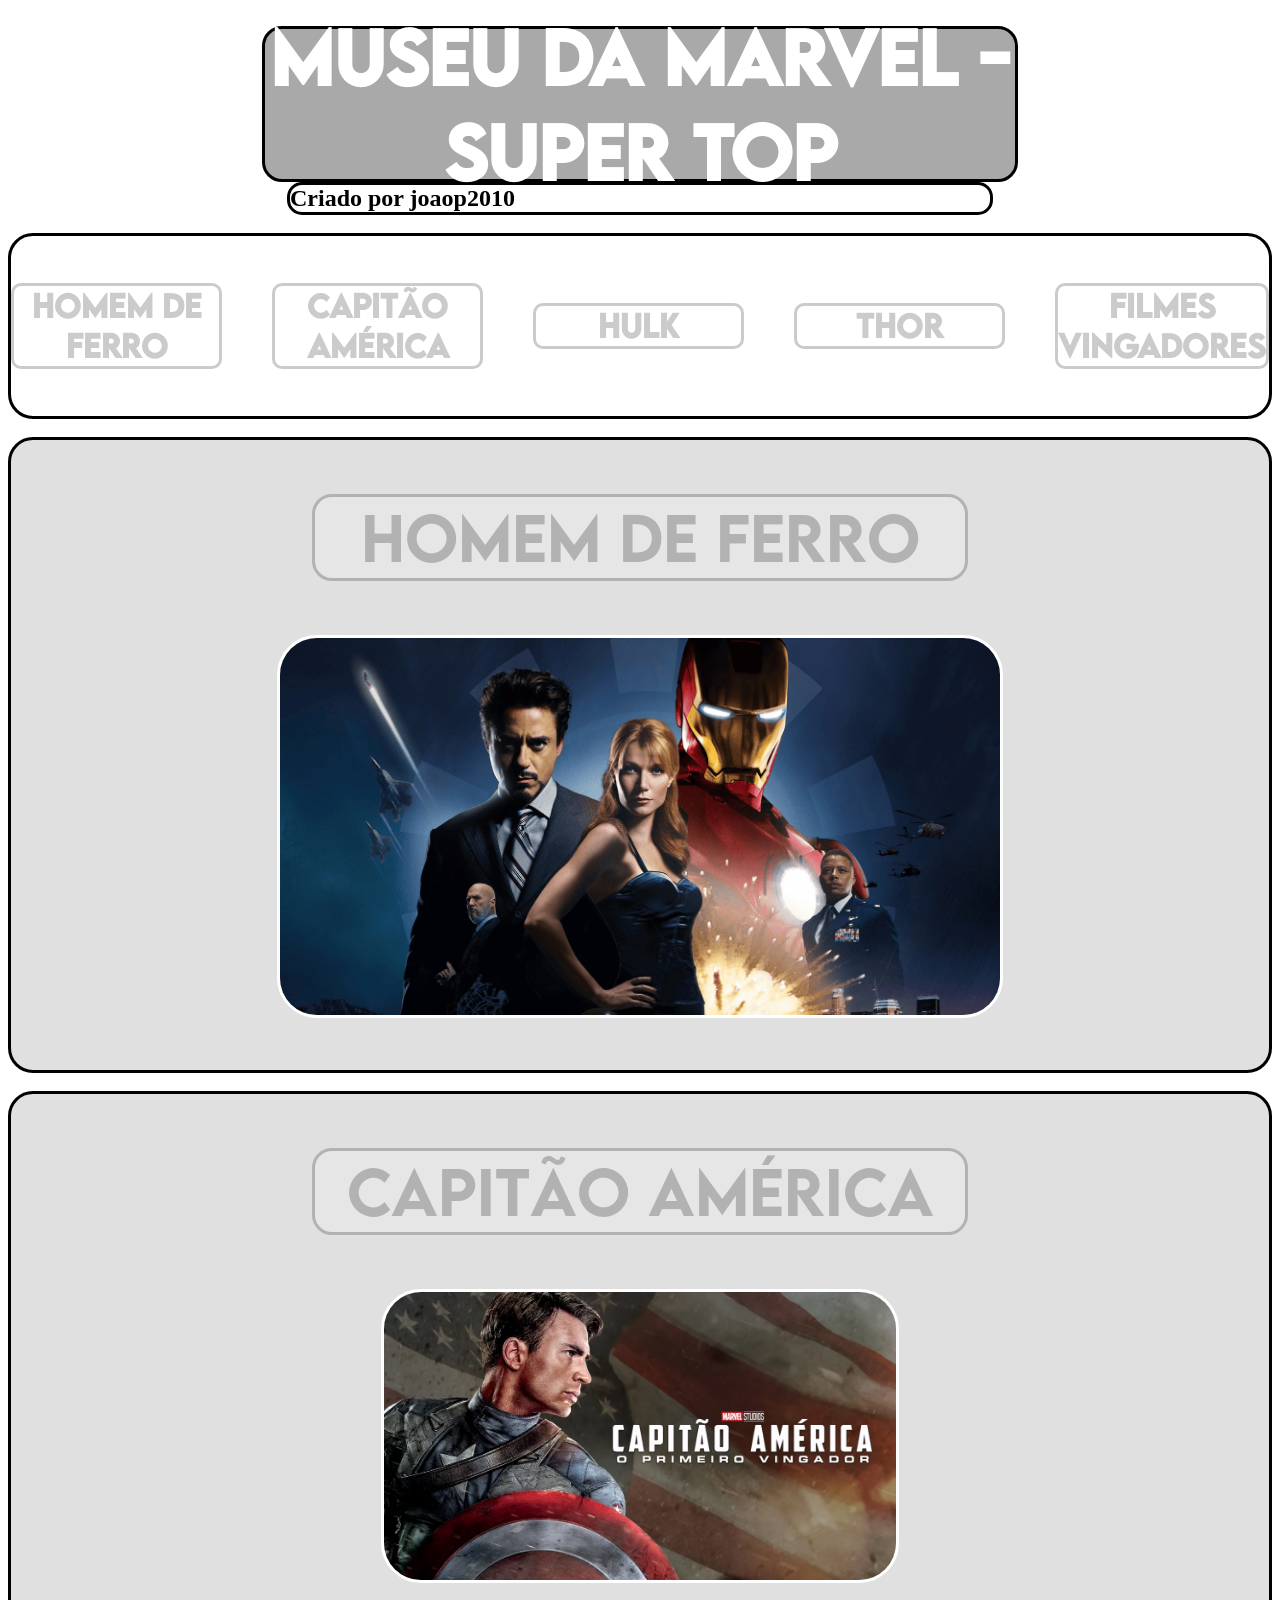
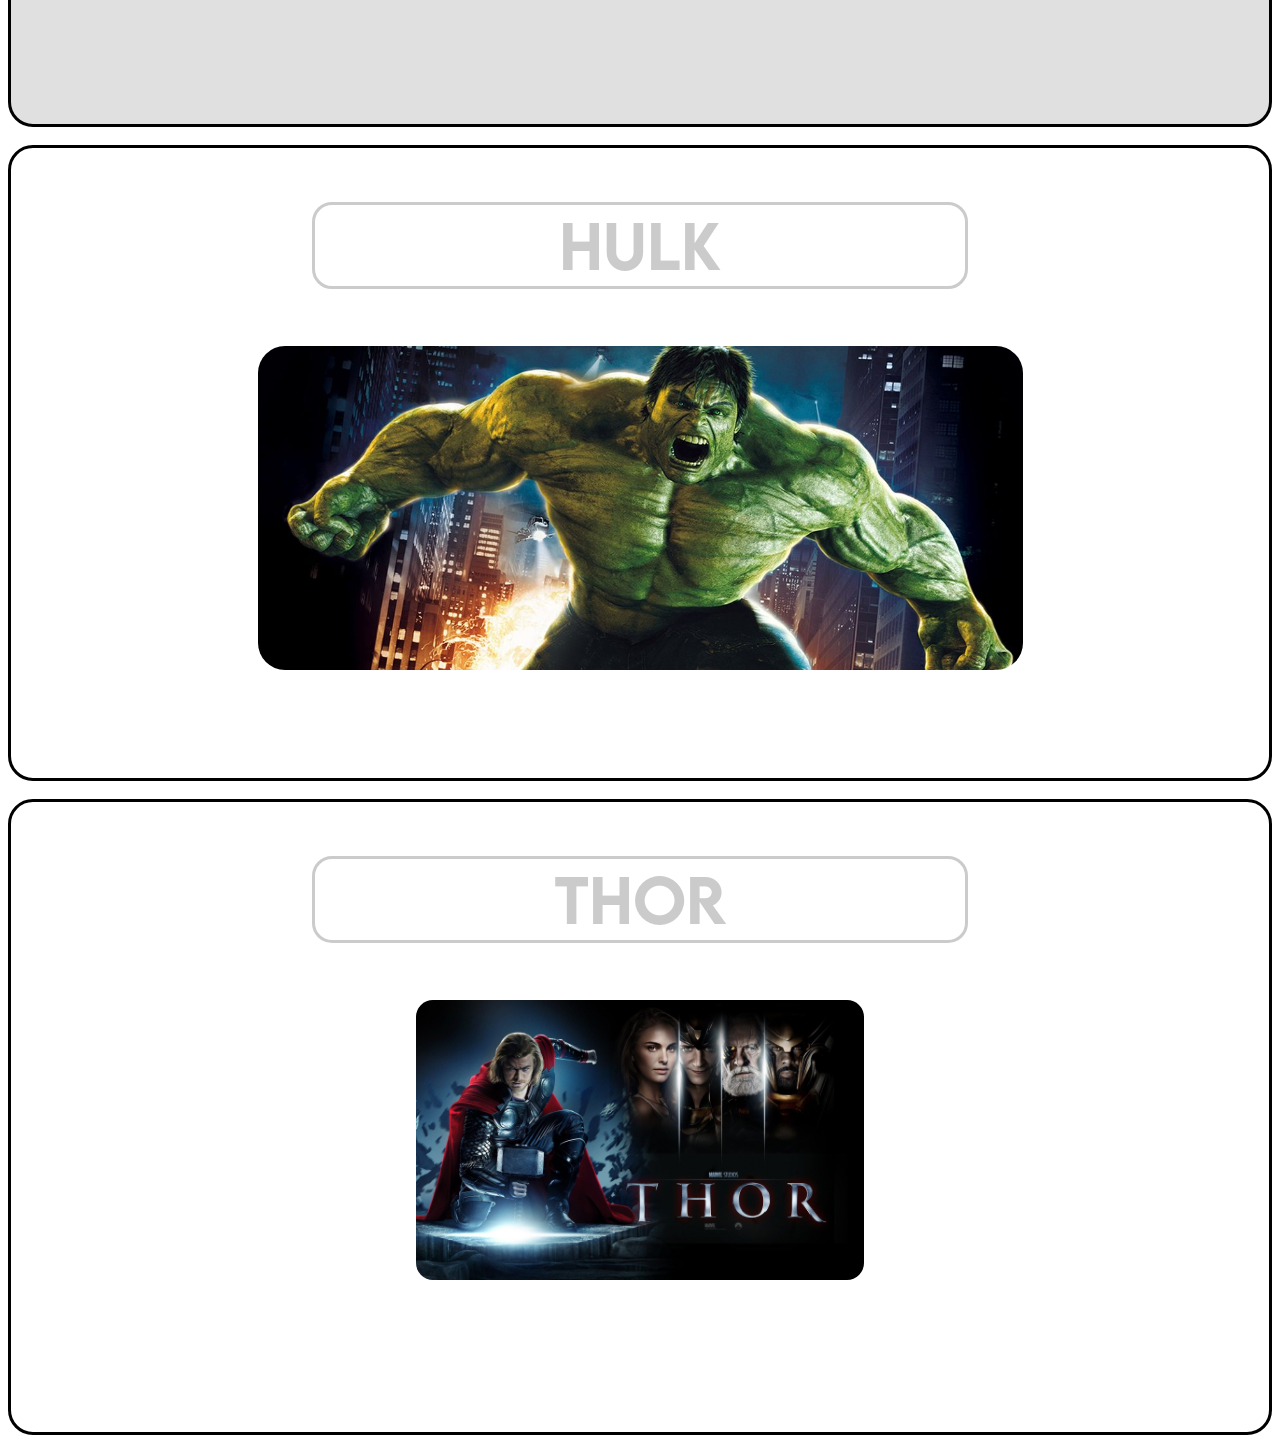
<file: index.html>
<!DOCTYPE html>
<html lang="pt-br">
<head>
    <meta charset="UTF-8">
    <meta name="viewport" content="width=device-width, initial-scale=1.0">
    <title>Marvel</title>
    <link rel="stylesheet" href="assets/css/index.css">
</head>
<body>
    <br>
    <h1>Museu da Marvel - Super top</h1>
    <h2>Criado por joaop2010</h2>
    <br>
    <div id="menu">
        <a href="#homemferro">Homem de Ferro</a>
        <a href="#capitaoamerica">Capitão América</a>
        <a href="#hulk">Hulk</a>
        <a href="#thor">Thor</a>
        <a href="vingadores.html">Filmes Vingadores</a>
    </div>
    <br>
    <div id="homemferro" class="herois">
        <br>
        <a id="homefer" href="">Homem de Ferro</a>
        <br>
        <img src="assets/imagens/homemdeferro.png" alt="">
    </div>
    <br>
    <div id="capitaoamerica" class="herois">
        <br>
        <a id="capiame" href="">Capitão América </a>
        <br>
        <img src="assets/imagens/capitaoamerica.webp" alt="">
    </div>
    <br>
    <div id="hulk" class="herois">
        <br>    
        <a id="hullk" href="">Hulk</a>
        <br>
        <img src="assets/imagens/hulk2.jpg" alt="">
    </div>
    <br>
    <div id="thor" class="herois">
        <br>
        <a id="thoor" href="">Thor</a>
        <br>
        <img src="assets/imagens/thor.jpg" alt="">
    </div>
    
</body>
</html>
</file>
<file: assets/css/index.css>
@font-face{
    font-family: marvel;
    src: url('LEMONMILK-Medium.otf') format('opentype')
}
body{
   
}
h1{
    color: white;
    display: flex;
    text-align: center;
    font-size: 70px;
    background-color: darkgray;
    width: 550px;
    margin: auto;
    border-radius: 20px;
    border: solid 3px black;
    height: 150px;
    width: 750px;
    align-items: center;
    justify-content: center;
    background-image: url(https://img.freepik.com/vetores-gratis/arco-de-neon-vermelho-abstrato-fundo-de-brilho-de-luz_107791-28871.jpg?semt=ais_hybrid&w=740);
    font-family: marvel;
}
#menu{
    border: solid 3px black;
    height: 20vh;
    display: flex;
    justify-content: center;
    align-items: center;
    gap: 50px;
    background-image: url(https://img.freepik.com/vetores-premium/fundo-geometrico-abstrato-futurista-vermelho-escuro-e-preto-3d-moderno_156943-896.jpg);
}
#menu a{
    text-align: center;
    display: inline-block;
    text-decoration: none;
    font-size: 30px;
    color: black;
    font-weight: 900;
    transition: 1.5s, opacity 1s ease-in-out, transform 0.3s ease-in-out;
    opacity: 0.2;
    border: solid ;
    border-radius: 10px;
    transform-origin: center;
    background-color: white;
    width: 250PX;
    font-family: marvel;
}
#menu a:hover{
    color: black;
    font-size: 40px;
    opacity: 1;
    transform: scale(1.2);
}
.herois{
    border: solid 3px black;
    min-height: 70vh;
}
#homemferro{
    background-color: rgb(224, 224, 224);
    text-align: center;
    font-size: 40px;
    background-image: url(https://img.pikbest.com/backgrounds/20200526/black-backgroundabstract-mat-geometric-grey-color-elegant-futuristic-glossy-light-v_1771859jpg!bw700);
    font-family: marvel;
}
#homemferro img{
    display: block;
    margin: auto;
    width: 80vh;
    border-radius: 40px;
    border: solid 3px white;
}
#capitaoamerica{
    text-align: center;
    font-size: 40px;
    background-color: rgb(224, 224, 224);
    background-image: url(https://img.pikbest.com/backgrounds/20200526/black-backgroundabstract-mat-geometric-grey-color-elegant-futuristic-glossy-light-v_1771859jpg!bw700);
    font-family: marvel;
}
#capitaoamerica img{
    display: block;
    margin: auto;
    width: 40vw;
    border-radius: 40px;
    border: solid 3px white;
}
#hulk{
    text-align: center;
    font-size: 40px;
    background-image: url(https://img.pikbest.com/backgrounds/20200526/black-backgroundabstract-mat-geometric-grey-color-elegant-futuristic-glossy-light-v_1771859jpg!bw700);
    font-family: marvel;
    
}
#hulk img{
    border: solid 3px white;
    border-radius: 30px;
    width: 85vh;
}
h2{
    border: solid;
    display: block;
    width: 700px;
    justify-content: center;
    align-items: center;
    margin: auto;
    border-radius: 15px;
    background-color: white;
}
div{
    border-radius: 25px;
}
#thor{
    text-align: center;
    font-size: 40px;
    background-image: url(https://img.pikbest.com/backgrounds/20200526/black-backgroundabstract-mat-geometric-grey-color-elegant-futuristic-glossy-light-v_1771859jpg!bw700);
    font-family: marvel;
}
#thor img{
    width: 35vw;
    border: solid 3px white;
    border-radius: 20px;
}
#homefer{
    text-decoration: none;
    color: black;
    background-color: white;
    font-size: 60px;
    display: flex;
    width: 650px;
    text-align: center;
    margin: auto;
    justify-content: center;
    border-radius: 20px;
    border: solid black;
    transition: 1s, opacity 1s ease-in-out;
    opacity: 0.2;
}
#homefer:hover{
    transform: scale(1.2);
    opacity: 1;
}
#capiame{
    text-decoration: none;
    color: black;
    background-color: white;
    font-size: 60px;
    display: flex;
    width: 650px;
    text-align: center;
    margin: auto;
    justify-content: center;
    border-radius: 20px;
    border: solid black;
    transition: 1s, opacity 1s ease-in-out;
    opacity: 0.2;
}
#capiame:hover{
    transform: scale(1.2);
    opacity: 1;
}
#hullk{
    text-decoration: none;
    color: black;
    background-color: white;
    font-size: 60px;
    display: flex;
    width: 650px;
    text-align: center;
    margin: auto;
    justify-content: center;
    border-radius: 20px;
    border: solid black;
    transition: 1s, opacity 1s ease-in-out; 
    opacity: 0.2;
}
#hullk:hover{
    transform: scale(1.2);
    opacity: 1;
}
#thoor{
    text-decoration: none;
    color: black;
    background-color: white;
    font-size: 60px;
    display: flex;
    width: 650px;
    text-align: center;
    margin: auto;
    justify-content: center;
    border-radius: 20px;
    border: solid black;
    transition: 1s, opacity 1s ease-in-out;
    opacity: 0.2;
}
#thoor:hover{
    transform: scale(1.2);
    opacity: 1;
}
</file>
